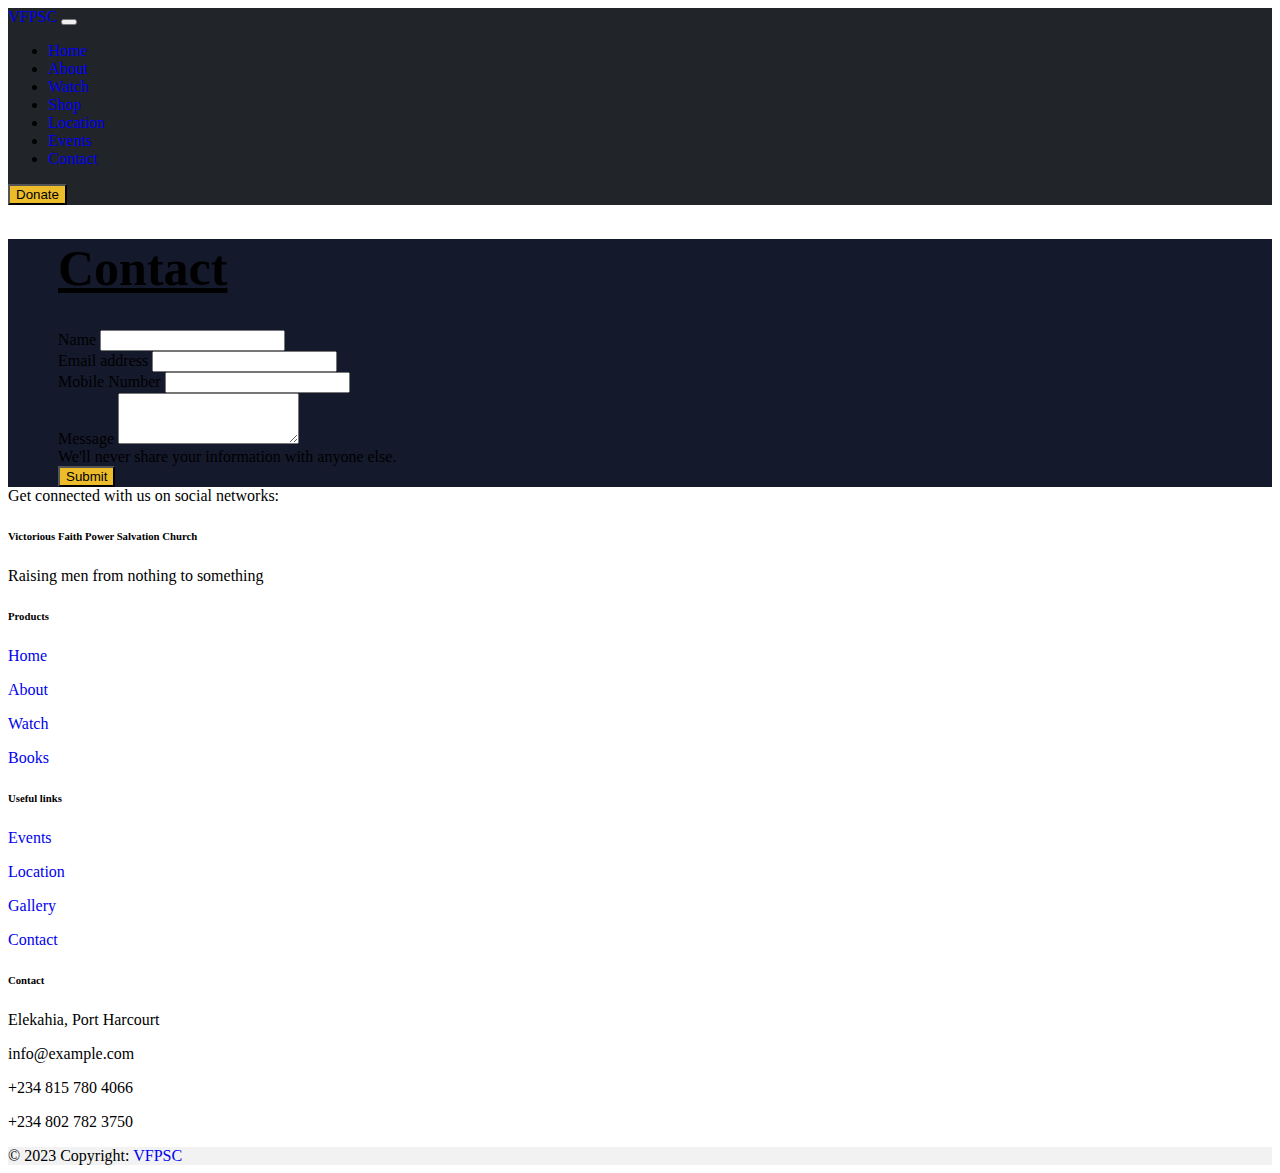
<file: contact.html>
<!DOCTYPE html>
<html lang="en">

<head>
    <meta charset="UTF-8">
    <meta http-equiv="X-UA-Compatible" content="IE=edge">
    <meta name="viewport" content="width=device-width, initial-scale=1.0">
    <title>VFPSC</title>
    <link href="https://cdn.jsdelivr.net/npm/bootstrap@5.3.1/dist/css/bootstrap.min.css" rel="stylesheet"
        integrity="sha384-4bw+/aepP/YC94hEpVNVgiZdgIC5+VKNBQNGCHeKRQN+PtmoHDEXuppvnDJzQIu9" crossorigin="anonymous">
    <link rel="stylesheet" href="style.css">
    <link rel="stylesheet" href="https://cdnjs.cloudflare.com/ajax/libs/font-awesome/6.4.0/css/all.min.css"
        integrity="sha512-iecdLmaskl7CVkqkXNQ/ZH/XLlvWZOJyj7Yy7tcenmpD1ypASozpmT/E0iPtmFIB46ZmdtAc9eNBvH0H/ZpiBw=="
        crossorigin="anonymous" referrerpolicy="no-referrer" />
</head>

<body>
    <!-- NavBar -->
    <nav class="navbar navbar-expand-lg fixed-top text-light" style="background-color: #212429" ;>
        <div class="container-fluid">
            <a class="navbar-brand text-light" href="#">VFPSC</a>
            <button class="navbar-toggler text-bg-secondary" type="button" data-bs-toggle="collapse"
                data-bs-target="#navbarSupportedContent" aria-controls="navbarSupportedContent" aria-expanded="false"
                aria-label="Toggle navigation">
                <span class="navbar-toggler-icon"></span>
            </button>
            <div class="collapse navbar-collapse " id="navbarSupportedContent">
                <ul class="navbar-nav ms-auto mb-2 mb-lg-0 mr-5">
                    <li class="nav-item">
                        <a class="nav-link active text-light" aria-current="page" href="index.html">Home</a>
                    </li>
                    <li class="nav-item">
                        <a class="nav-link text-light" href="about.html">About</a>
                    </li>
                    <li class="nav-item">
                        <a class="nav-link text-light" href="#">Watch</a>
                    </li>
                    <li class="nav-item">
                        <a class="nav-link text-light" href="shop.html">Shop</a>
                    </li>
                    <li class="nav-item">
                        <a class="nav-link text-light" href="index.html#locationn">Location</a>
                    </li>
                    <li class="nav-item">
                        <a class="nav-link text-light" href="events.html">Events</a>
                    </li>
                    <li class="nav-item">
                        <a class="nav-link text-light" href="contact.html">Contact</a>
                    </li>
                </ul>
                <button class="btn btn-outline-dark rounded-5" type="submit">Donate</button>
            </div>
        </div>
    </nav>
    <!-- NavBar -->


    <div class="container-fluid banner py-5">
        <h1 class="text-light py-3 text-center contactheader">Contact</h1>
        <div class="container contact">
            <form class="text-light">
                <div class="mb-3">
                    <label for="exampleInputEmail1" class="form-label">Name</label>
                    <input type="text" class="form-control" id="exampleInputEmail1">
                </div>
                <div class="mb-3">
                    <label for="exampleInputEmail1" class="form-label">Email address</label>
                    <input type="email" class="form-control" id="exampleInputEmail1" aria-describedby="emailHelp">
                </div>
                <div class="mb-3">
                    <label for="exampleInputEmail1" class="form-label">Mobile Number</label>
                    <input type="number" class="form-control" id="exampleInputEmail1">
                </div>
                <div class="mb-3">
                    <label for="exampleFormControlTextarea1" class="form-label">Message</label>
                    <textarea class="form-control" id="exampleFormControlTextarea1" rows="3"></textarea>
                </div>
                <div id="emailHelp" class="">We'll never share your information with anyone else.</div>
                <button type="submit" class="btn btn-dark mt-4">Submit</button>
            </form>
        </div>
    </div>

    <!-- Footer -->
    <footer class="text-center text-lg-start text-light bg-dark" ">
        <!-- Section: Social media -->
        <section class=" d-flex justify-content-center justify-content-lg-between p-4 border-bottom">
        <!-- Left -->
        <div class="me-5 d-none d-lg-block">
            <span>Get connected with us on social networks:</span>
        </div>
        <!-- Left -->

        <!-- Right -->
        <div>
            <a href="" class="me-4 text-reset">
                <i class="fab fa-facebook-f"></i>
            </a>
            <a href="" class="me-4 text-reset">
                <i class="fab fa-twitter"></i>
            </a>
            <a href="" class="me-4 text-reset">
                <i class="fab fa-google"></i>
            </a>
            <a href="" class="me-4 text-reset">
                <i class="fab fa-instagram"></i>
            </a>

        </div>
        <!-- Right -->
        </section>
        <!-- Section: Social media -->

        <!-- Section: Links  -->
        <section class="">
            <div class="container text-center text-md-start mt-5">
                <!-- Grid row -->
                <div class="row mt-3">
                    <!-- Grid column -->
                    <div class="col-md-3 col-lg-4 col-xl-3 mx-auto mb-4">
                        <!-- Content -->
                        <h6 class="text-uppercase fw-bold mb-4">
                            Victorious Faith Power Salvation Church
                        </h6>
                        <p>
                            Raising men from nothing to something
                        </p>
                    </div>
                    <!-- Grid column -->

                    <!-- Grid column -->
                    <div class="col-md-2 col-lg-2 col-xl-2 mx-auto mb-4">
                        <!-- Links -->
                        <h6 class="text-uppercase fw-bold mb-4">
                            Products
                        </h6>
                        <p>
                            <a href="#!" class="text-reset">Home</a>
                        </p>
                        <p>
                            <a href="#!" class="text-reset">About</a>
                        </p>
                        <p>
                            <a href="#!" class="text-reset">Watch</a>
                        </p>
                        <p>
                            <a href="#!" class="text-reset">Books</a>
                        </p>
                    </div>
                    <!-- Grid column -->

                    <!-- Grid column -->
                    <div class="col-md-3 col-lg-2 col-xl-2 mx-auto mb-4">
                        <!-- Links -->
                        <h6 class="text-uppercase fw-bold mb-4">
                            Useful links
                        </h6>
                        <p>
                            <a href="#!" class="text-reset">Events</a>
                        </p>
                        <p>
                            <a href="#!" class="text-reset">Location</a>
                        </p>
                        <p>
                            <a href="#!" class="text-reset">Gallery</a>
                        </p>
                        <p>
                            <a href="#!" class="text-reset">Contact</a>
                        </p>
                    </div>
                    <!-- Grid column -->

                    <!-- Grid column -->
                    <div class="col-md-4 col-lg-3 col-xl-3 mx-auto mb-md-0 mb-4">
                        <!-- Links -->
                        <h6 class="text-uppercase fw-bold mb-4">Contact</h6>
                        <p><i class="fas fa-home me-3"></i> Elekahia, Port Harcourt</p>
                        <p>
                            <i class="fas fa-envelope me-3"></i>
                            info@example.com
                        </p>
                        <p><i class="fas fa-phone me-3"></i> +234 815 780 4066</p>
                        <p><i class="fas fa-print me-3"></i> +234 802 782 3750</p>
                    </div>
                    <!-- Grid column -->
                </div>
                <!-- Grid row -->
            </div>
        </section>
        <!-- Section: Links  -->

        <!-- Copyright -->
        <div class="text-center p-4" style="background-color: rgba(0, 0, 0, 0.05);">
            © 2023 Copyright:
            <a class="text-reset fw-bold" href="#">VFPSC</a>
        </div>
        <!-- Copyright -->
    </footer>
    <!-- Footer -->

    <script src="https://cdn.jsdelivr.net/npm/bootstrap@5.3.1/dist/js/bootstrap.bundle.min.js"
        integrity="sha384-HwwvtgBNo3bZJJLYd8oVXjrBZt8cqVSpeBNS5n7C8IVInixGAoxmnlMuBnhbgrkm" crossorigin="anonymous">
    </script>
</body>

</html>
</file>
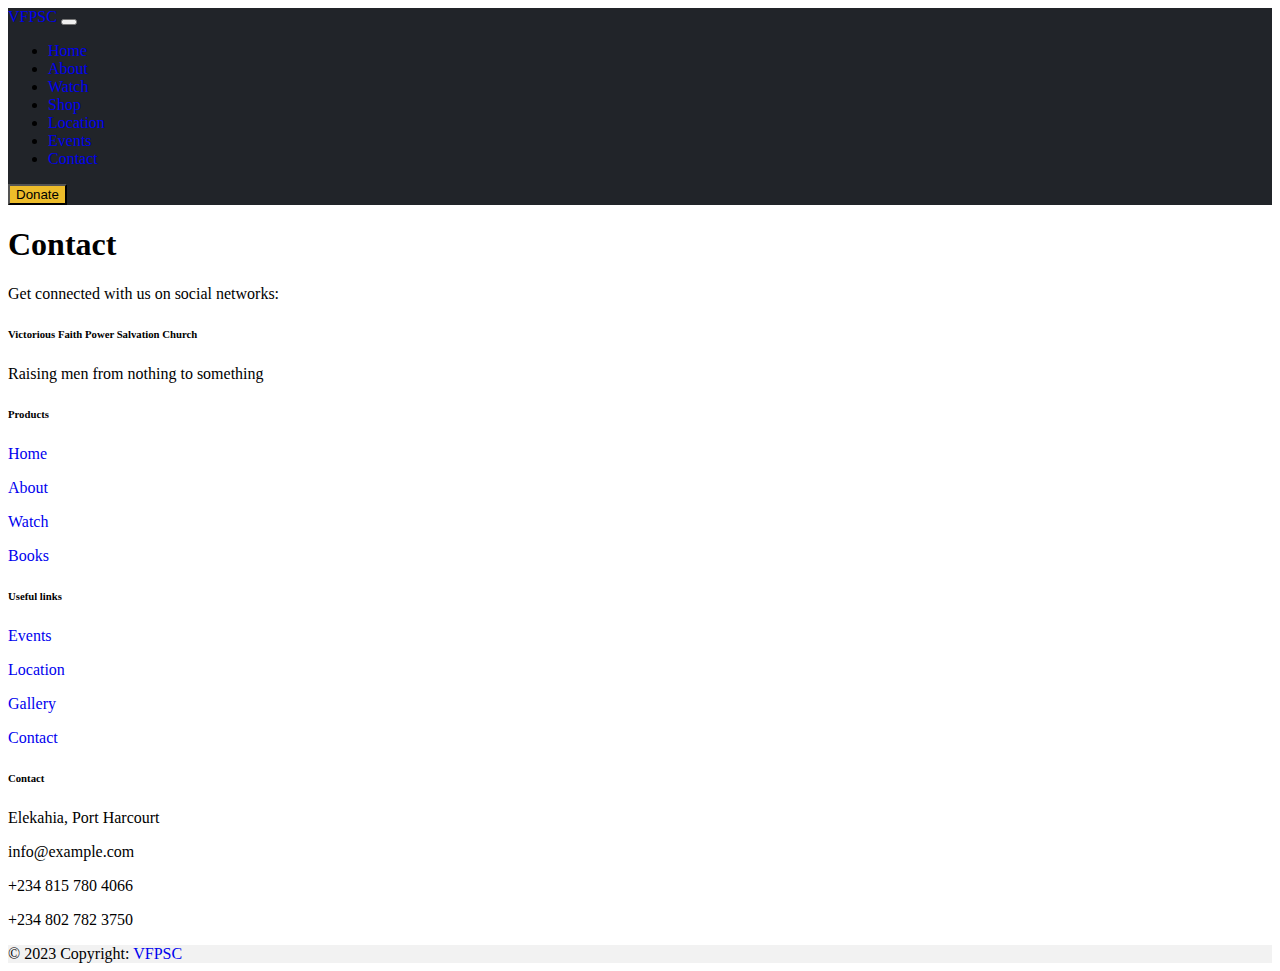
<file: donate.html>
<!DOCTYPE html>
<html lang="en">

<head>
    <meta charset="UTF-8">
    <meta http-equiv="X-UA-Compatible" content="IE=edge">
    <meta name="viewport" content="width=device-width, initial-scale=1.0">
    <title>VFPSC</title>
    <link href="https://cdn.jsdelivr.net/npm/bootstrap@5.3.1/dist/css/bootstrap.min.css" rel="stylesheet"
        integrity="sha384-4bw+/aepP/YC94hEpVNVgiZdgIC5+VKNBQNGCHeKRQN+PtmoHDEXuppvnDJzQIu9" crossorigin="anonymous">
    <link rel="stylesheet" href="style.css">
    <link rel="stylesheet" href="https://cdnjs.cloudflare.com/ajax/libs/font-awesome/6.4.0/css/all.min.css"
        integrity="sha512-iecdLmaskl7CVkqkXNQ/ZH/XLlvWZOJyj7Yy7tcenmpD1ypASozpmT/E0iPtmFIB46ZmdtAc9eNBvH0H/ZpiBw=="
        crossorigin="anonymous" referrerpolicy="no-referrer" />
</head>

<body>
    <!-- NavBar -->
    <nav class="navbar navbar-expand-lg fixed-top text-light" style="background-color: #212429" ;>
        <div class="container-fluid">
            <a class="navbar-brand text-light" href="#">VFPSC</a>
            <button class="navbar-toggler text-bg-secondary" type="button" data-bs-toggle="collapse"
                data-bs-target="#navbarSupportedContent" aria-controls="navbarSupportedContent" aria-expanded="false"
                aria-label="Toggle navigation">
                <span class="navbar-toggler-icon"></span>
            </button>
            <div class="collapse navbar-collapse " id="navbarSupportedContent">
                <ul class="navbar-nav ms-auto mb-2 mb-lg-0 mr-5">
                    <li class="nav-item">
                        <a class="nav-link active text-light" aria-current="page" href="index.html">Home</a>
                    </li>
                    <li class="nav-item">
                        <a class="nav-link text-light" href="about.html">About</a>
                    </li>
                    <li class="nav-item">
                        <a class="nav-link text-light" href="#">Watch</a>
                    </li>
                    <li class="nav-item">
                        <a class="nav-link text-light" href="shop.html">Shop</a>
                    </li>
                    <li class="nav-item">
                        <a class="nav-link text-light" href="index.html#location">Location</a>
                    </li>
                    <li class="nav-item">
                        <a class="nav-link text-light" href="events.html">Events</a>
                    </li>
                    <li class="nav-item">
                        <a class="nav-link text-light" href="contact.html">Contact</a>
                    </li>
                </ul>
                <button class="btn btn-outline-dark rounded-5" type="submit">Donate</button>
            </div>
        </div>
    </nav>
    <!-- NavBar -->


    <div class="container-fluid">
        <h1>Contact</h1>
    </div>

    <!-- Footer -->
    <footer class="text-center text-lg-start text-light bg-dark">
        <!-- Section: Social media -->
        <section class=" d-flex justify-content-center justify-content-lg-between p-4 border-bottom">
            <!-- Left -->
            <div class="me-5 d-none d-lg-block">
                <span>Get connected with us on social networks:</span>
            </div>
            <!-- Left -->

            <!-- Right -->
            <div>
                <a href="" class="me-4 text-reset">
                    <i class="fab fa-facebook-f"></i>
                </a>
                <a href="" class="me-4 text-reset">
                    <i class="fab fa-twitter"></i>
                </a>
                <a href="" class="me-4 text-reset">
                    <i class="fab fa-google"></i>
                </a>
                <a href="" class="me-4 text-reset">
                    <i class="fab fa-instagram"></i>
                </a>

            </div>
            <!-- Right -->
        </section>
        <!-- Section: Social media -->

        <!-- Section: Links  -->
        <section class="">
            <div class="container text-center text-md-start mt-5">
                <!-- Grid row -->
                <div class="row mt-3">
                    <!-- Grid column -->
                    <div class="col-md-3 col-lg-4 col-xl-3 mx-auto mb-4">
                        <!-- Content -->
                        <h6 class="text-uppercase fw-bold mb-4">
                            Victorious Faith Power Salvation Church
                        </h6>
                        <p>
                            Raising men from nothing to something
                        </p>
                    </div>
                    <!-- Grid column -->

                    <!-- Grid column -->
                    <div class="col-md-2 col-lg-2 col-xl-2 mx-auto mb-4">
                        <!-- Links -->
                        <h6 class="text-uppercase fw-bold mb-4">
                            Products
                        </h6>
                        <p>
                            <a href="#!" class="text-reset">Home</a>
                        </p>
                        <p>
                            <a href="#!" class="text-reset">About</a>
                        </p>
                        <p>
                            <a href="#!" class="text-reset">Watch</a>
                        </p>
                        <p>
                            <a href="#!" class="text-reset">Books</a>
                        </p>
                    </div>
                    <!-- Grid column -->

                    <!-- Grid column -->
                    <div class="col-md-3 col-lg-2 col-xl-2 mx-auto mb-4">
                        <!-- Links -->
                        <h6 class="text-uppercase fw-bold mb-4">
                            Useful links
                        </h6>
                        <p>
                            <a href="#!" class="text-reset">Events</a>
                        </p>
                        <p>
                            <a href="#!" class="text-reset">Location</a>
                        </p>
                        <p>
                            <a href="#!" class="text-reset">Gallery</a>
                        </p>
                        <p>
                            <a href="#!" class="text-reset">Contact</a>
                        </p>
                    </div>
                    <!-- Grid column -->

                    <!-- Grid column -->
                    <div class="col-md-4 col-lg-3 col-xl-3 mx-auto mb-md-0 mb-4">
                        <!-- Links -->
                        <h6 class="text-uppercase fw-bold mb-4">Contact</h6>
                        <p><i class="fas fa-home me-3"></i> Elekahia, Port Harcourt</p>
                        <p>
                            <i class="fas fa-envelope me-3"></i>
                            info@example.com
                        </p>
                        <p><i class="fas fa-phone me-3"></i> +234 815 780 4066</p>
                        <p><i class="fas fa-print me-3"></i> +234 802 782 3750</p>
                    </div>
                    <!-- Grid column -->
                </div>
                <!-- Grid row -->
            </div>
        </section>
        <!-- Section: Links  -->

        <!-- Copyright -->
        <div class="text-center p-4" style="background-color: rgba(0, 0, 0, 0.05);">
            © 2023 Copyright:
            <a class="text-reset fw-bold" href="#">VFPSC</a>
        </div>
        <!-- Copyright -->
    </footer>
    <!-- Footer -->

    <script src="https://cdn.jsdelivr.net/npm/bootstrap@5.3.1/dist/js/bootstrap.bundle.min.js"
        integrity="sha384-HwwvtgBNo3bZJJLYd8oVXjrBZt8cqVSpeBNS5n7C8IVInixGAoxmnlMuBnhbgrkm" crossorigin="anonymous">
    </script>
</body>

</html>
</file>
<file: style.css>
a {
    text-decoration: none;
}
.banner{
    padding-left: 50px;
    background-color: #15192C;
}
.shop{
    background-color: #15192C;
}

.title {
    color: #f1eded;
    font-size: 100px;
    
}
.subtitle {
    margin-top: 130px;
    color: #f1eded;
}
hr{
    border: 4px solid #edbc2a ;
    width: 50% ;
   opacity: 100% ;
}
.bannerimg {
width: 100%;   
margin-top: 30px; 
}

.btn {
   background-color: #EDBC2A ;
}
.chair {
    width: 400px;
}
.subheader {
    margin-top: 150px;
    font-size: 70px;
   
}
.third {
    margin-left: 150px;
}
.cop {
    font-size: 130px;
    letter-spacing: 0;
    font-weight: 900;
    padding: .10em 0 .325em;
    display: block;
    margin: 0 auto;
    text-shadow: 0 0 80px rgba(7, 7, 7, 0.5);
    background: url(https://i.ibb.co/RDTnNrT/animated-text-fill.png) repeat-y;
    -webkit-background-clip: text;
    background-clip: text;
    -webkit-text-fill-color: transparent;
   animation: aitf 80s linear infinite;
  }

  .contact {
    width: 500px;
  }

  .contactheader {
    font-size: 50px;
    text-decoration: underline;
  }

  @media screen and (max-width: 900px) {
    .banner{
        padding-left: 20px;
    }
    .title {
        font-size: 80px;
        
    }
    .subtitle {
        margin-top: 80px;
    }
    .chair {
        width: 300px;
    }
    .subheader {
        margin-top: 80px;
        font-size: 50px; 
    }
    .third {
        margin-left: 50px;
    }
    .cop{
        font-size: 100px; 
    }
    .headertext {
        padding-top: 150px;
    }
    .contact {
        width: 300px;
        padding: 0;
        margin: 0;
      }
      .contactheader {
        font-size: 30px;
        padding-top: 15px;
      }
  }
</file>
